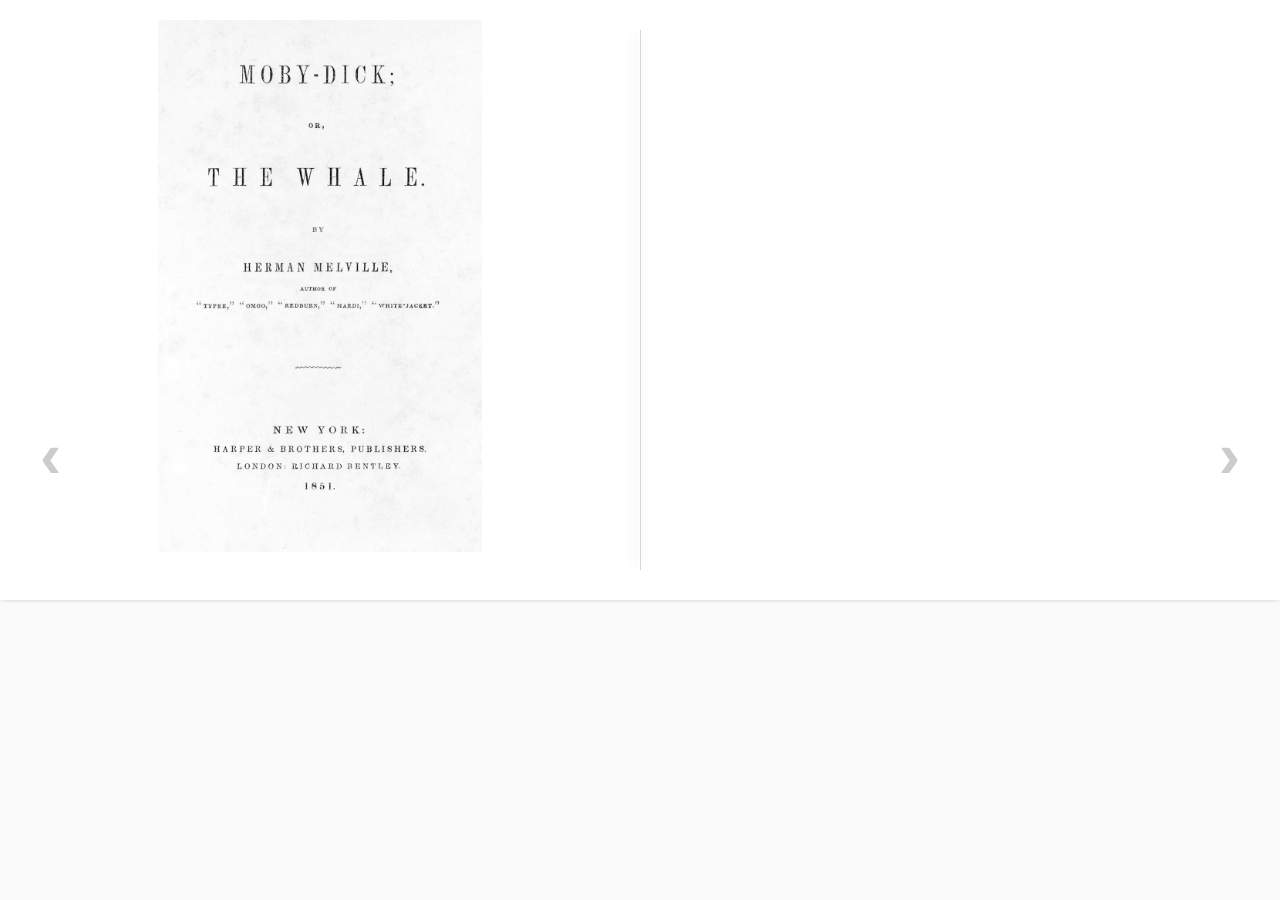
<file: epub/index.html>
<!DOCTYPE html>
<html lang="ja">
<head>
  <meta charset="UTF-8">
  <meta name="viewport" content="width=device-width, initial-scale=1.0, maximum-scale=1, user-scalable=no">
  <title>EPUB.js Archived Example</title>
  <link rel="stylesheet" type="text/css" href="assets/main.css">
</head>
<body>
  <div id="viewer" class="spreads"></div>
  <div id="prev" class="arrow">‹</div>
  <div id="next" class="arrow">›</div>
  <script src="assets/jszip.min.js"></script>
  <script src="assets/epub.min.js"></script>
  <script src="assets/tools.js"></script>
  <script src="assets/main.js"></script>
</body>
</html>
</file>
<file: epub/assets/main.css>
@charset 'UTF-8';

body {
  margin: 0;
  background: #fafafa;
  font-family: 'Helvetica Neue', Helvetica, Arial, sans-serif;
  color: #333;

  position: absolute;
  height: 100%;
  width: 100%;
  min-height: 800px;
}

#title {
  width: 100%;
  min-height: 18px;
  margin: 10px auto;
  text-align: center;
  font-size: 16px;
  color: #E2E2E2;
  font-weight: 400;
}

#title:hover {
  color: #777;
}

#viewer.spreads {
  width: 100%; /*900px;*/
  height: 600px;
  box-shadow: 0 0 4px #ccc;
  border-radius: 5px;
  padding: 0;
  position: relative;
/*  margin: 10px auto; */
  background: white url('ajax-loader.gif') center center no-repeat;
/*  top: calc(50vh - 400px);*/
}

#viewer.spreads .epub-view > iframe {
    background: white;
}

#viewer.scrolled {
  overflow: hidden;
  width: 800px;
  margin: 0 auto;
  position: relative;
  background: url('ajax-loader.gif') center center no-repeat;
  box-shadow: 0 0 4px #ccc;
  padding: 20px;
  background: white;
}

#viewer.scrolled .epub-view > iframe {
    background: white;
}

#prev {
  left: 0;
}

#next {
  right: 0;
}

#toc {
  display: block;
  margin: 10px auto;
}

@media (min-width: 1000px) {
  #viewer.spreads:after {
    position: absolute;
    width: 1px;
    border-right: 1px #000 solid;
    height: 90%;
    z-index: 1;
    left: 50%;
    margin-left: -1px;
    top: 5%;
    opacity: .15;
    box-shadow: -2px 0 15px rgba(0, 0, 0, 1);
    content:  '';
  }

  #viewer.spreads.single:after {
    display: none;
  }

  #prev {
    left: 40px;
  }

  #next {
    right: 40px;
  }
}

.arrow {
  position: fixed;
  top: 50%;
  margin-top: -32px;
  font-size: 64px;
  /*
  color: #E2E2E2;
  */
  color: #000000;
  font-family: arial, sans-serif;
  font-weight: bold;
  cursor: pointer;
  -webkit-user-select: none;
  -moz-user-select: none;
  user-select: none;
  text-decoration: none;
  opacity:0.2;
}

.navlink {
  margin: 14px;
  display: block;
  text-align: center;
  text-decoration: none;
  color: #ccc;
}

.arrow:hover, .navlink:hover {
  color: #777;
}

.arrow:active, .navlink:hover {
  color: #000;
}

#book-wrapper {
  width: 480px;
  height: 640px;
  overflow: hidden;
  border: 1px solid #ccc;
  margin: 28px auto;
  background: #fff;
  border-radius: 0 5px 5px 0;
  position: absolute;
}

#book-viewer {
  width: 480px;
  height: 660px;
  margin: -30px auto;
  -moz-box-shadow:      inset 10px 0 20px rgba(0,0,0,.1);
  -webkit-box-shadow:   inset 10px 0 20px rgba(0,0,0,.1);
  box-shadow:           inset 10px 0 20px rgba(0,0,0,.1);
}

#book-viewer iframe {
  padding: 40px 40px;
}

#controls {
  position: absolute;
  bottom: 16px;
  left: 50%;
  width: 400px;
  margin-left: -200px;
  text-align: center;
  display: none;
}

#controls > input[type=range] {
    width: 400px;
}

#navigation {
  width: 400px;
  height: 100vh;
  position: absolute;
  overflow: auto;
  top: 0;
  left: 0;
  background: #777;
  -webkit-transition: -webkit-transform .25s ease-out;
  -moz-transition: -moz-transform .25s ease-out;
  -ms-transition: -moz-transform .25s ease-out;
  transition: transform .25s ease-out;

}

#navigation.fixed {
  position: fixed;
}

#navigation h1 {
  width: 200px;
  font-size: 16px;
  font-weight: normal;
  color: #fff;
  margin-bottom: 10px;
}

#navigation h2 {
  font-size: 14px;
  font-weight: normal;
  color: #B0B0B0;
  margin-bottom: 20px;
}

#navigation ul {
  padding-left: 36px;
  margin-left: 0;
  margin-top: 12px;
  margin-bottom: 12px;
  width: 340px;
}

#navigation ul li {
  list-style: decimal;
  margin-bottom: 10px;
  color: #cccddd;
  font-size: 12px;
  padding-left: 0;
  margin-left: 0;
}

#navigation ul li a {
  color: #ccc;
  text-decoration: none;
}

#navigation ul li a:hover {
  color: #fff;
  text-decoration: underline;
}

#navigation ul li a.active {
  color: #fff;
}

#navigation #cover {
  display: block;
  margin: 24px auto;
}

#navigation #closer {
  position: absolute;
  top: 0;
  right: 0;
  padding: 12px;
  color: #cccddd;
  width: 24px;
}

#navigation.closed {
  -webkit-transform: translate(-400px, 0);
  -moz-transform: translate(-400px, 0);
  -ms-transform: translate(-400px, 0);
  transform: translate(-400px, 0);
}

svg {
  display: block;
}

.close-x {
  stroke: #cccddd;
  fill: transparent;
  stroke-linecap: round;
  stroke-width: 5;
}

.close-x:hover {
  stroke: #fff;
}

#opener {
  position: absolute;
  top: 0;
  left: 0;
  padding: 10px;
  stroke: #E2E2E2;
  fill: #E2E2E2;

}

#opener:hover {
  stroke: #777;
  fill: #777;
}
</file>
